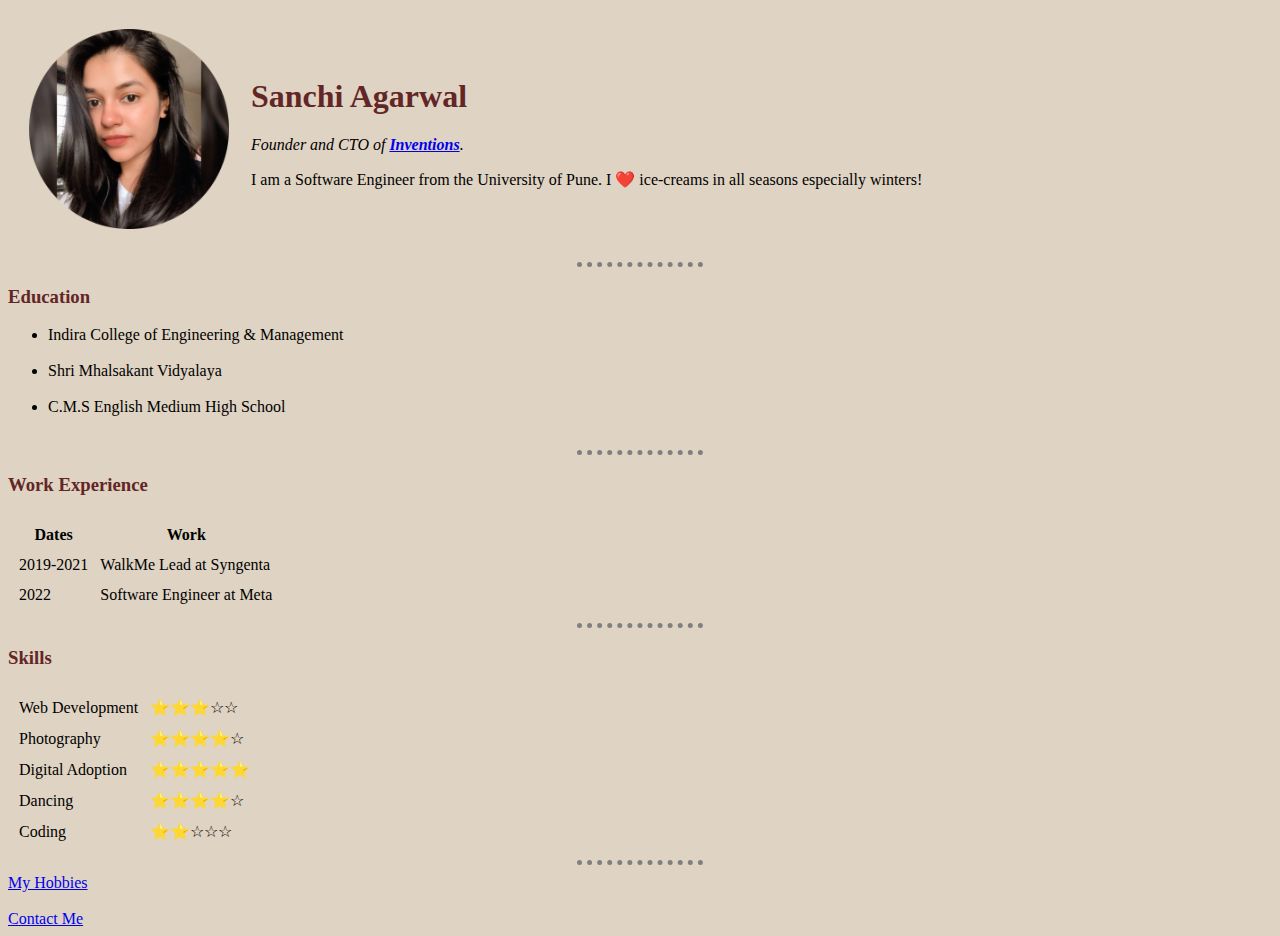
<file: index.html>
<!DOCTYPE html>
<html lang="en">
<head>
    <meta charset="UTF-8">
    <meta http-equiv="X-UA-Compatible" content="IE=edge">
    <meta name="viewport" content="width=, initial-scale=1.0">
    <title>Sanchi's Personal Site</title>

    <link rel="stylesheet" href="css/styles.css">
    
</head>
<body>
   
    <table cellspacing="20">
        <tr>
            <td>
                <img src="images/profile.png" alt="profile picture of Sanchi" height="200" width="200   ">
            </td>
            <td>
                <h1>Sanchi Agarwal</h1>
                <p><em>Founder and CTO of <strong><a href="https://www.google.com">Inventions</a></strong>.</em></p>
                <p>I am a Software Engineer from the University of Pune. I ❤️ ice-creams in all seasons especially winters!</p>
            </td>
        </tr>
    </table>
    
    
    <hr>

    <h3>Education</h3>
    <ul>
        <li>Indira College of Engineering & Management</li><br>
        <li>Shri Mhalsakant Vidyalaya</li><br>
        <li>C.M.S English Medium High School</li><br>
    </ul>

    <hr>
    <h3>Work Experience</h3>
    <table cellspacing="10">
        <thead>
            <tr>
                <th>Dates</th>
                <th>Work</th>
            </tr>
        </thead>

        <tbody>
            <tr>
                <td>2019-2021</td>
                <td>WalkMe Lead at Syngenta</td>
            </tr>
            <tr>
                <td>2022</td>
                <td>Software Engineer at Meta</td>
            </tr>
        </tbody>
    </table>

    <hr>
    <h3>Skills</h3>
    <table cellspacing="10">
        <tr>
            <td>Web Development</td>
            <td>⭐️⭐️⭐️☆☆</td>
        </tr>
        <tr>
            <td>Photography</td>
            <td>⭐️⭐️⭐️⭐️☆</td>
        </tr>

        <tr>
            <td>Digital Adoption</td>
            <td>⭐️⭐️⭐️⭐️⭐️</td>
        </tr>
        <tr>
            <td>Dancing</td>
            <td>⭐️⭐️⭐️⭐️☆</td>
        </tr>
        <tr>
            <td>Coding</td>
            <td>⭐️⭐️☆☆☆</td>
        </tr>
            
    </table>

    
    <!-- <p>2019-2021 WalkMe Lead at Syngenta </p>
    <p>2022 Software Engineer at Meta</p> -->

    <hr size="3">
    <a href="hobbies.html">My Hobbies</a>
    <br><br>
    <a href="contact.html">Contact Me</a>
    
</body>
</html>
</file>
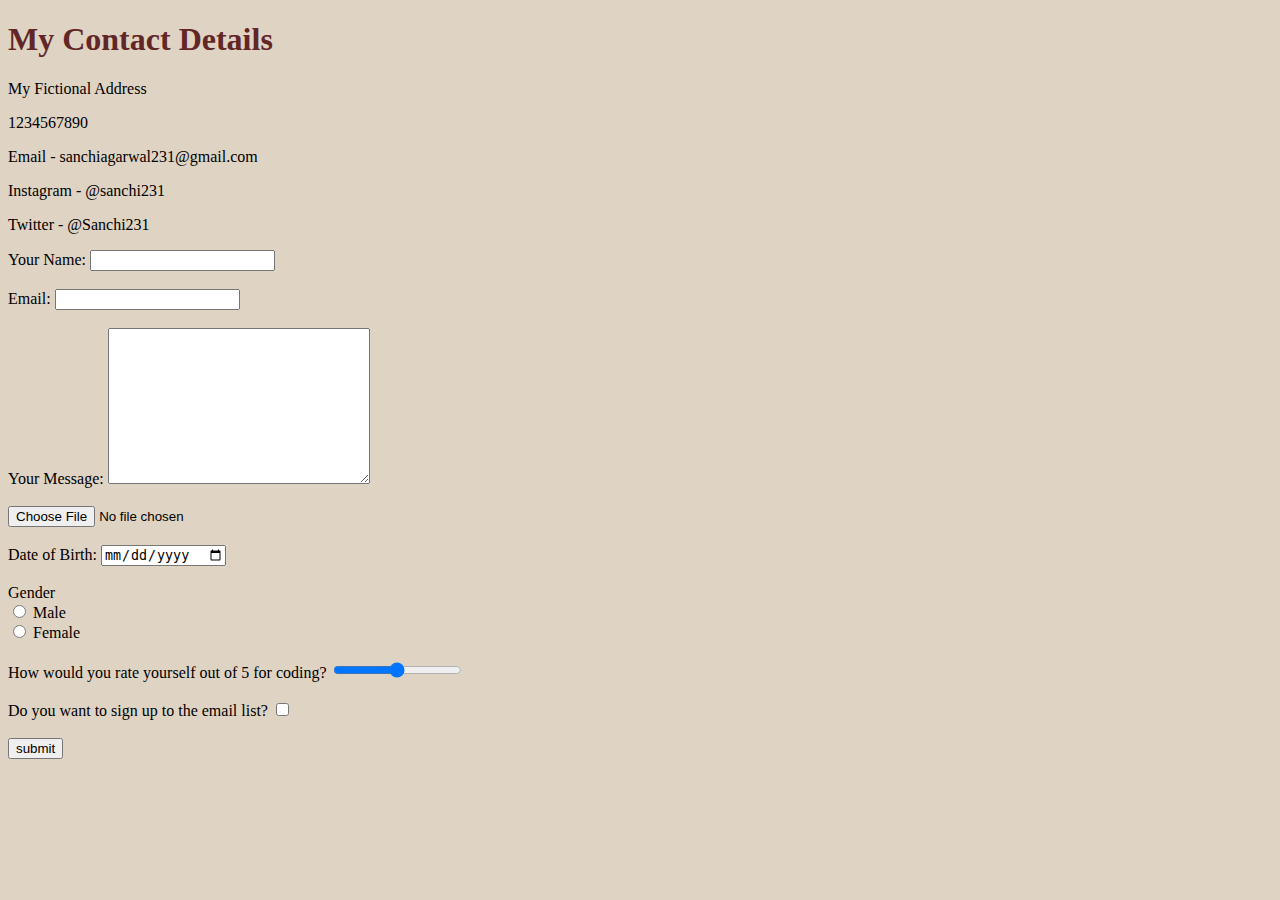
<file: contact.html>
<!DOCTYPE html>
<html lang="en">
<head>
    <meta charset="UTF-8">
    <meta http-equiv="X-UA-Compatible" content="IE=edge">
    <meta name="viewport" content="width=device-width, initial-scale=1.0">
    <title>Contact Me</title>

    <link rel="stylesheet" href="css/styles.css">

</head>
<body>
    <h1>My Contact Details</h1>
    <p>My Fictional Address</p>
    <p>1234567890</p>
    <p>Email - sanchiagarwal231@gmail.com</p>
    <p>Instagram - @sanchi231</p>
    <p>Twitter - @Sanchi231</p>

    <form action="mailto:sanchiagarwal231@gmail.com" method="post" enctype="text/plain">
        <label for="">Your Name:</label>
        <input type="text" name="yourName" id=""><br>
        <br>
        <label for="">Email: </label>
        <input type="email" name="yourEmail" id=""><br>
        <br>
        <label for="">Your Message: </label>
        <textarea name="yourMessage" id="" cols="30" rows="10"></textarea><br><br>
        <input type="file" name="" id=""><br>
        <br>
        <label for="">Date of Birth: </label>
        <input type="date" name="yourDOB" id=""><br><br>

        <label for="">Gender</label><br>
        <input type="radio" name="yourGender" id="">
        <label for="">Male</label><br>
        <input type="radio" name="yourGender" id="">
        <label for="">Female</label><br><br>

        <label for="">How would you rate yourself out of 5 for coding?</label>
        <input type="range" name="yourRange" id=""><br><br>
        <label for="">Do you want to sign up to the email list?</label>
        <input type="checkbox" name="yourCheck" id="">
        <br><br>
        <input type="submit" value="submit">
    </form>
</body>
</html>
</file>
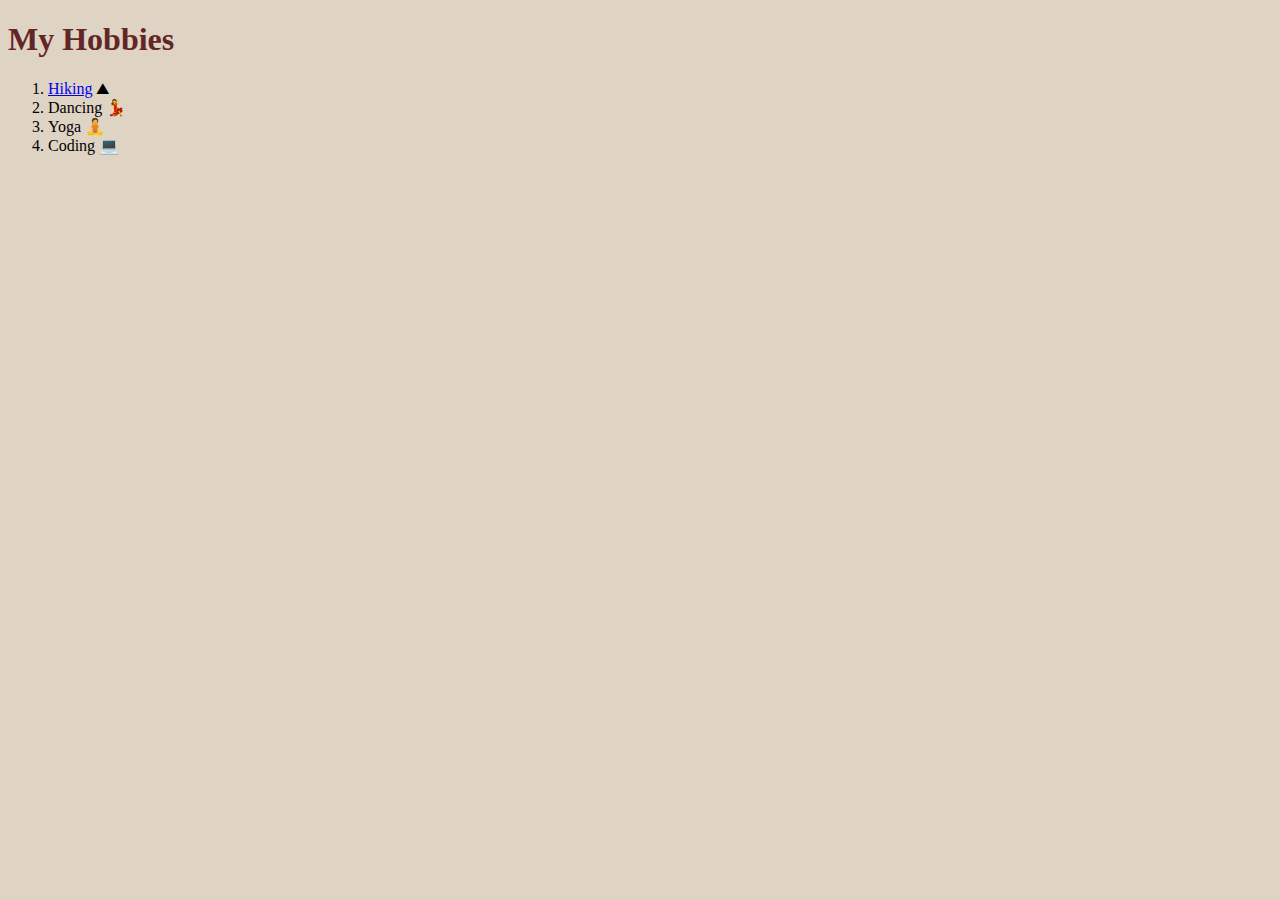
<file: hobbies.html>
<!DOCTYPE html>
<html lang="en">
<head>
    <meta charset="UTF-8">
    <meta http-equiv="X-UA-Compatible" content="IE=edge">
    <meta name="viewport" content="width=device-width, initial-scale=1.0">
    <title>My Hobbies</title>

    <link rel="stylesheet" href="css/styles.css">
    
</head>
<body>
    <h1>My Hobbies</h1>
    <ol>
        <li><a href="https://www.instagram.com/p/CXHE-cFDqR-r8_Wekc7LJ_-UmEBWU1yTjBodrM0/">Hiking</a> ⛰</li>
        <li>Dancing 💃</li>
        <li>Yoga 🧘</li>
        <li>Coding 💻</li>
    </ol>
</body>
</html>
</file>
<file: css/styles.css>
body {
    background-color: #DFD3C3;
}

hr {
    /* background-color: #5E454B; */
    border-style: none;
    border-top-style: dotted;
    border-color: GREY;
    border-width: 5px;
    width: 10%;
}

h1, h3 {
    color: #632626;
}
</file>
